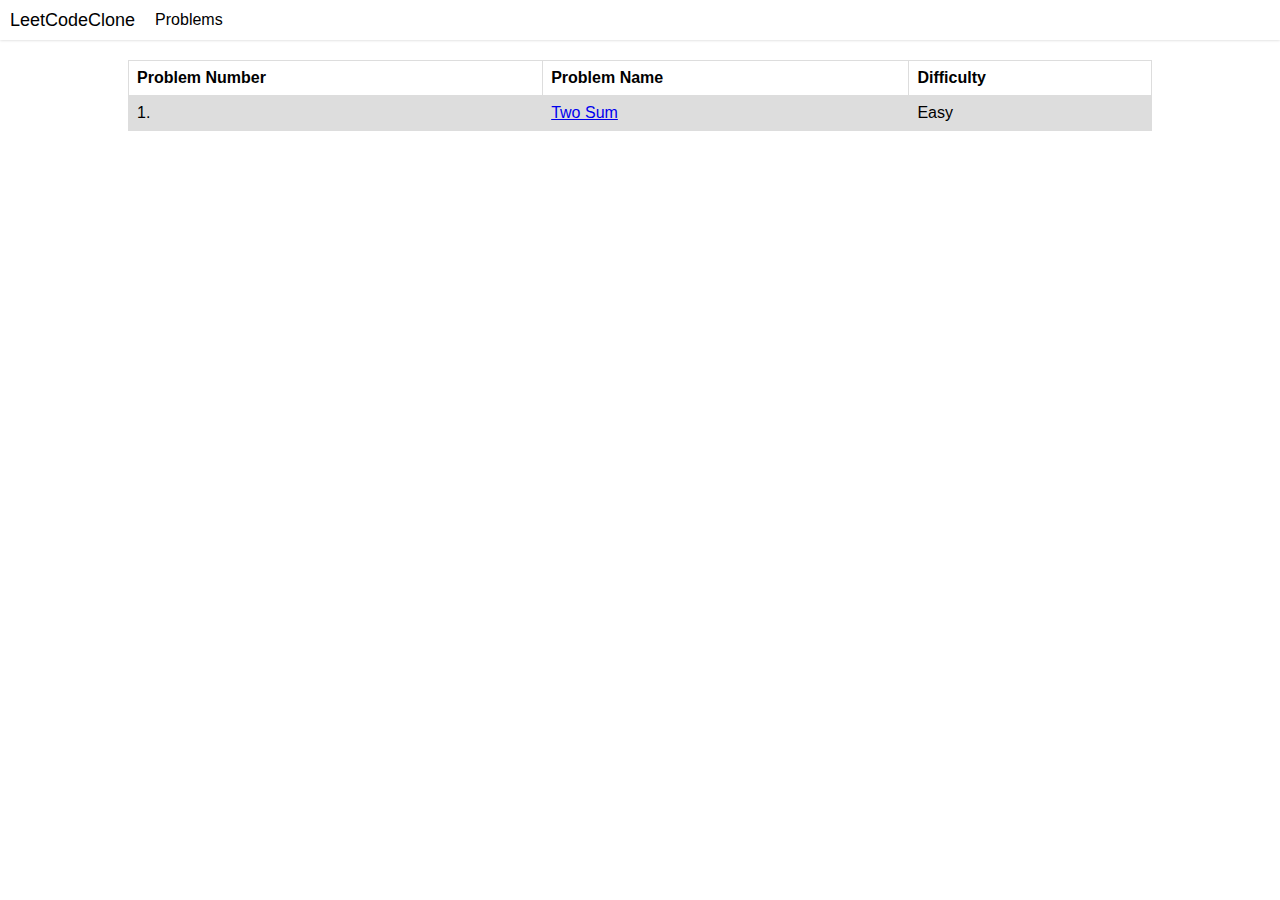
<file: problems/problems.html>
<!DOCTYPE html>
<html lang="en">
<head>
    <meta charset="UTF-8">
    <meta name="viewport" content="width=device-width, initial-scale=1.0">
    <title>Leet Code Clone - Problems</title>

    <link rel="stylesheet" href="problems-style.css">
    <link rel="stylesheet" href="common/css/navbar.css">
</head>
<body>
    <div class="navbar">
        <div class="left-navigation">
            <div class="row"><div class="brand">LeetCodeClone</div></div>
            <div class="row"><a href="problems.html"><div class="row">Problems</div></a></div>
        </div>
        </div>
    </div>

    <div class="table-container">
        <table>
            <tr>
              <th>Problem Number</th>
              <th>Problem Name</th>
              <th>Difficulty</th>
            </tr>
            <tr>
              <td>1.</td>
              <td><a href="1-two-sum/1-two-sum.html">Two Sum</a></td>
              <td>Easy</td>
            </tr>
            
            
          </table>
    </div>
</body>
</html>
</file>
<file: problems/problems-style.css>
body, html {
    margin: 0;
    font-family: "Helvetica Neue", Arial, sans-serif;
}

.table-container {
    display: flex;
    justify-content: center;
    width: 100%;
    margin-top: 20px;
}

table {
    border-collapse: collapse;
    width: 80%;
  }
  
  td, th {
    border: 1px solid #dddddd;
    text-align: left;
    padding: 8px;
  }
  
  tr:nth-child(even) {
    background-color: #dddddd;
  }
</file>
<file: problems/common/css/navbar.css>
.navbar {
    border: 0;
    box-shadow: 0 0 3px rgba(0, 0, 0, 0.2);
    width: 100%;
    height: 40px;
}

.left-navigation {
    display: flex;
    width: 25%;
    height: 100%;
}

.brand {
    font-size: 18px;
    font-weight: 400;
    margin-left: 10px;
}

.row {
    display: flex;
    flex-direction: column;
    justify-content: center;
    align-content: center;
}

.left-navigation a {
    margin-left: 20px;
    text-decoration: none;
    color: black;
}
</file>
